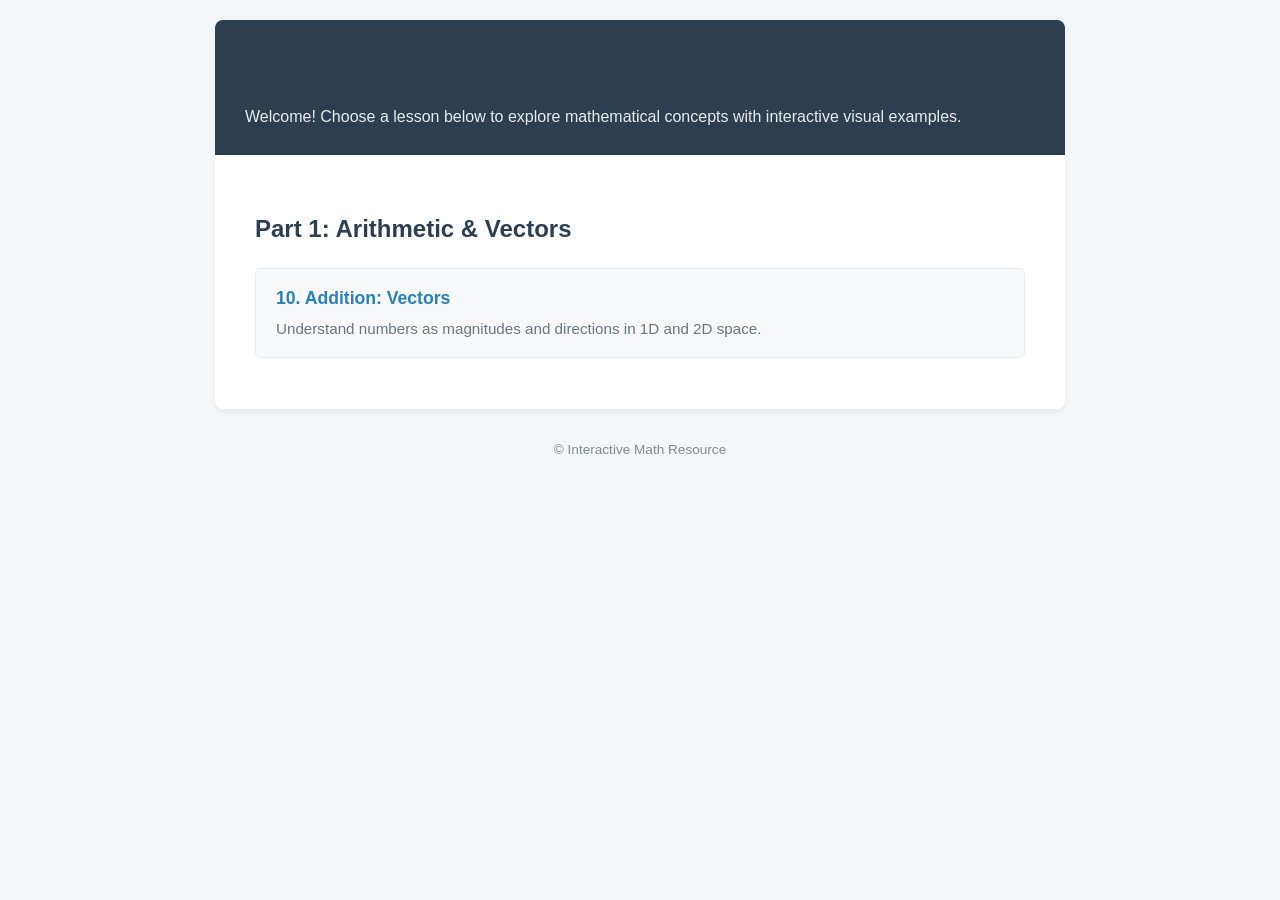
<file: index.html>
<!DOCTYPE html>
<html lang="en">
<head>
    <meta charset="UTF-8">
    <meta name="viewport" content="width=device-width, initial-scale=1.0">
    <title>Math Lessons - Interactive Learning</title>
    <link rel="stylesheet" href="assets/style.css">
</head>
<body>
    <header>
        <h1>Interactive Math Lessons</h1>
        <p>Welcome! Choose a lesson below to explore mathematical concepts with interactive visual examples.</p>
    </header>

    <main class="content-container">
        <h2>Part 1: Arithmetic & Vectors</h2>
        <ul class="lesson-list">
            <li>
                <a href="lessons/vector-addition/index.html">
                    <strong>10. Addition: Vectors</strong>
                    <span>Understand numbers as magnitudes and directions in 1D and 2D space.</span>
                </a>
            </li>
            <!-- Additional lessons can be linked here as you convert them -->
        </ul>
    </main>

    <footer>
        <p>&copy; Interactive Math Resource</p>
    </footer>
</body>
</html>
</file>
<file: assets/style.css>
body {
    font-family: 'Calibri', 'Segoe UI', Tahoma, Geneva, Verdana, sans-serif;
    line-height: 1.6;
    color: #333;
    max-width: 850px;
    margin: 0 auto;
    padding: 20px;
    background-color: #f4f7f9;
}

header {
    background-color: #2c3e50;
    color: #ffffff;
    padding: 25px 30px;
    border-radius: 8px 8px 0 0;
}

header h1 {
    margin: 0 0 8px 0;
    font-size: 2rem;
}

header p {
    margin: 0;
    opacity: 0.9;
}

header nav a {
    text-decoration: none;
    color: #3498db;
    font-weight: bold;
    display: inline-block;
    margin-bottom: 15px;
}

header nav a:hover {
    text-decoration: underline;
}

.content-container {
    background: #ffffff;
    padding: 35px 40px;
    border-radius: 0 0 8px 8px;
    box-shadow: 0 4px 6px rgba(0,0,0,0.05);
}

h1, h2, h3 {
    color: #2c3e50;
}

.lesson-list {
    list-style: none;
    padding: 0;
}

.lesson-list li {
    margin-bottom: 15px;
}

.lesson-list a {
    display: block;
    padding: 15px 20px;
    background: #f8f9fa;
    border: 1px solid #e9ecef;
    border-radius: 6px;
    text-decoration: none;
    color: #2c3e50;
    transition: all 0.2s ease;
}

.lesson-list a:hover {
    background: #eef2f7;
    border-color: #3498db;
    transform: translateY(-2px);
}

.lesson-list strong {
    display: block;
    font-size: 1.1rem;
    color: #2980b9;
    margin-bottom: 4px;
}

.lesson-list span {
    font-size: 0.95rem;
    color: #6c757d;
}

.interactive-figure {
    margin: 30px 0;
    padding: 20px;
    border: 1px solid #dee2e6;
    border-radius: 8px;
    background: #ffffff;
    box-shadow: inset 0 0 10px rgba(0,0,0,0.02);
}

.buttons {
    margin-bottom: 15px;
    display: flex;
    gap: 10px;
    flex-wrap: wrap;
}

button {
    padding: 9px 18px;
    background-color: #3498db;
    color: white;
    border: none;
    border-radius: 4px;
    cursor: pointer;
    font-size: 14px;
    font-weight: bold;
    transition: background-color 0.2s ease;
}

button:hover {
    background-color: #2980b9;
}

#container {
    width: 100%;
    min-height: 320px;
    background: #fafafa;
    border: 1px solid #e9ecef;
    border-radius: 4px;
}

footer {
    text-align: center;
    margin-top: 30px;
    font-size: 0.85rem;
    color: #7f8c8d;
}
</file>
